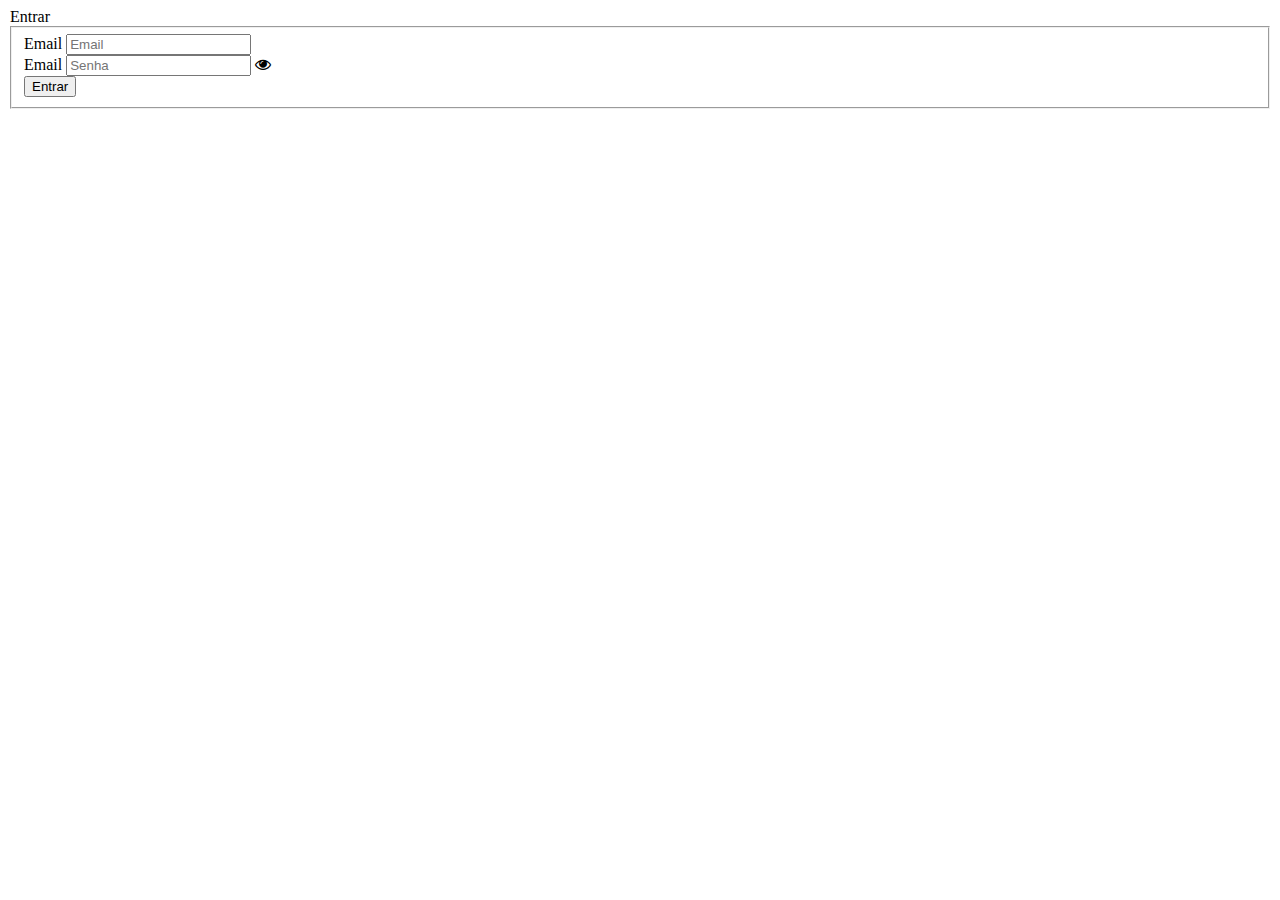
<file: login.html>
<!DOCTYPE html>
<html lang="en">
<head>
    <meta charset="UTF-8">
    <meta http-equiv="X-UA-Compatible" content="IE=edge">
    <meta name="viewport" content="width=device-width, initial-scale=1.0">
    <link rel="stylesheet" href="https://cdnjs.cloudflare.com/ajax/libs/font-awesome/4.7.0/css/font-awesome.min.css">
    <script src="./js/login.js" defer></script>
    <title>Document</title>
</head>
<body>

    <div id="msgStatus"></div>

    <div>
        <legend>Entrar</legend>
        <form action="index.html" method="GET" onsubmit="return false">
        <fieldset>
            <div>    
                <form action="index.html" method="GET" onsubmit="return false">
                    <label for="idEmail">Email</label>
                    <input type="email" name="txtEmail" id="idEmail" placeholder="Email">
                </form>
            </div>
            <div>    
                <label for="idSenha">Email</label>
                <input type="password" name="txtSenha" id="idSenha" placeholder="Senha">
                <i class="fa fa-eye" aria-hidden="true"></i>
                <!-- <i class="fa fa-eye-slash" aria-hidden="true"></i> -->
                
            </div>
            <div>
                <button type="submit" id="btnSubmit">Entrar</button>
            </div>    
        </fieldset>
    </form>

    </div>
</body>
</html>
</file>
